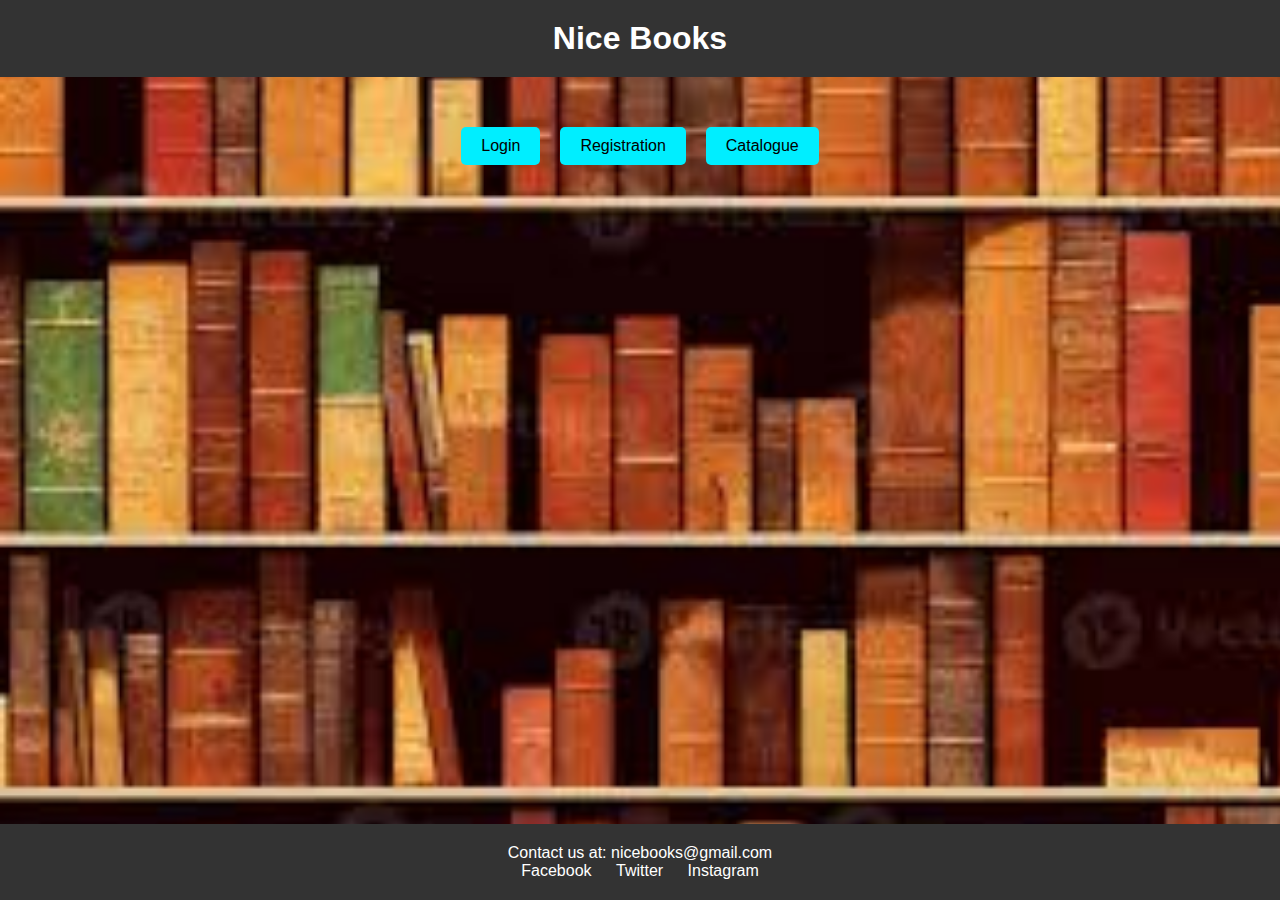
<file: index.html>
<!DOCTYPE html>
<html lang="en">
<head>
    <meta charset="UTF-8">
    <meta name="viewport" content="width=device-width, initial-scale=1.0">
    <title>Nice Books</title>
    <link rel="stylesheet" href="styles.css">
</head>
<style>
    body{
        background-image: url(main_back.jpg);
        background-repeat: no-repeat;
        background-size: cover;
    }
</style>
<body>
    <header>
        <div class="container">
            <h1>Nice Books</h1>
            
        </div>
    </header>

    <section class="login-register-catalogue">
        <div class="container">
            <div class="buttons">
                <a href="login_page.html" class="main-button">Login</a>
                <a href="registration_page.html" class="main-button">Registration</a>
                <a href="catalogue_page.html" class="main-button">Catalogue</a>
            </div>
        </div>
    </section>

    <footer>
        <div class="container">
            <p>Contact us at: nicebooks@gmail.com</p>
            <ul class="social-links">
                <li><a href="#">Facebook</a></li>
                <li><a href="#">Twitter</a></li>
                <li><a href="#">Instagram</a></li>
            </ul>
        </div>
    </footer>
</body>
</html>
</file>
<file: styles.css>
body {
    font-family: Arial, sans-serif;
    margin: 0;
    padding: 0;
    background-color: #f7f7f7;
    display: flex;
    flex-direction: column;
    min-height: 100vh; 
}

.container {
    max-width: 1200px;
    margin: 0 auto;
    padding: 0 20px;
}

header {
    background-color: #333;
    color: #fff;
    padding: 20px 0;
    text-align: center;
}

header h1 {
    margin: 0;
}

nav ul {
    list-style-type: none;
    padding: 0;
    text-align: center;
}

nav ul li {
    display: inline;
    margin-right: 20px;
}

nav ul li a {
    color: #fff;
    text-decoration: none;
}

nav ul li a:hover {
    text-decoration: underline;
}

.login-register-catalogue {
    flex-grow: 1; 
    text-align: center; 
}

.about {
    background-color: #f9f9f9;
    padding: 50px 0;
    text-align: center;
}

footer {
    background-color: #333;
    color: #fff;
    padding: 20px 0;
    text-align: center;
    flex-shrink: 0; 
}

footer p, .social-links {
    margin: 0;
    padding: 0;
}

.social-links li {
    display: inline;
    margin: 0 10px;
}

.social-links li a {
    color: #fff;
    text-decoration: none;
}

.social-links li a:hover {
    text-decoration: underline;
}

.main-button {
    background-color: #333;
    color: #fff;
    border: none;
    padding: 10px 20px;
    text-decoration: none;
    border-radius: 5px;
}

.main-button:hover {
    background-color: #444;
}

.main-button:focus {
    outline: none;
}

.main-button:active {
    background-color: #222;
}


.login-register-catalogue {
    text-align: center;
}


.buttons {
    display: flex;
    justify-content: center;
    margin-top: 50px; 
}


.main-button {
    background-color: #00eeff;
    color: #000000;
    border: none;
    padding: 10px 20px;
    text-decoration: none;
    border-radius: 5px;
    margin: 0 10px; 
}

.main-button:hover {
    background-color: #444;
}

.main-button:focus {
    outline: none;
}

.main-button:active {
    background-color: #222;
}
</file>
